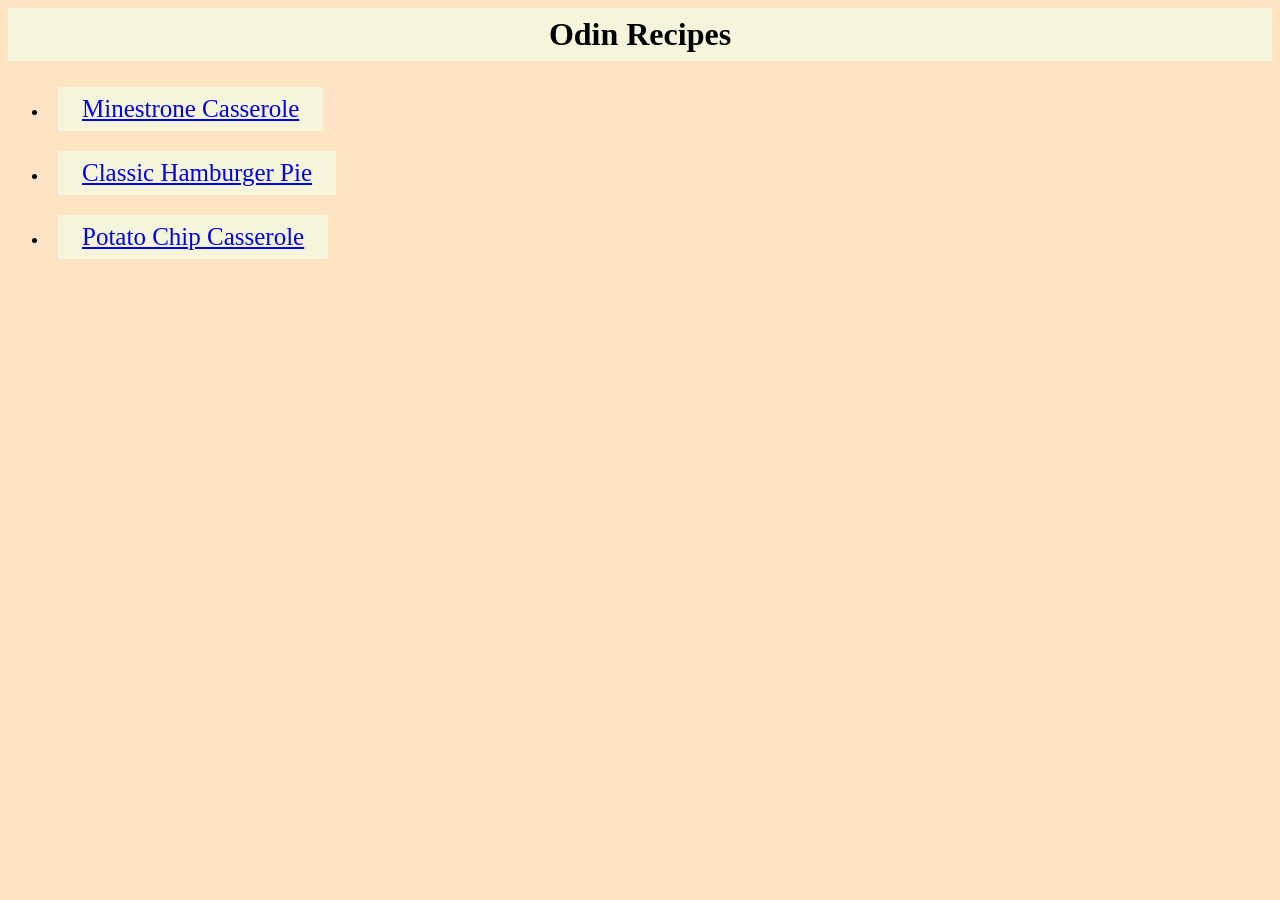
<file: index.html>
<!DOCTYPE html>
<html lang="en">
<head>
    <meta charset="UTF-8">
    <meta name="viewport" content="width=device-width, initial-scale=1.0">
    <link rel="stylesheet" href="styles.css">
    <title>Odin Recipes</title>
</head>
<body>
    <h1>Odin Recipes</h1>

    <ul>
        <li><a class="recipe" href="recipes/minestrone_casserole_recipe.html">Minestrone Casserole</a> </li>
        <li><a class="recipe" href="recipes/classic_hamburger_pie_recipe.html">Classic Hamburger Pie</a></li>
        <li><a class="recipe" href="recipes/potato_chip_recipe.html">Potato Chip Casserole</a></li>
    </ul>
    
</body>
</html>
</file>
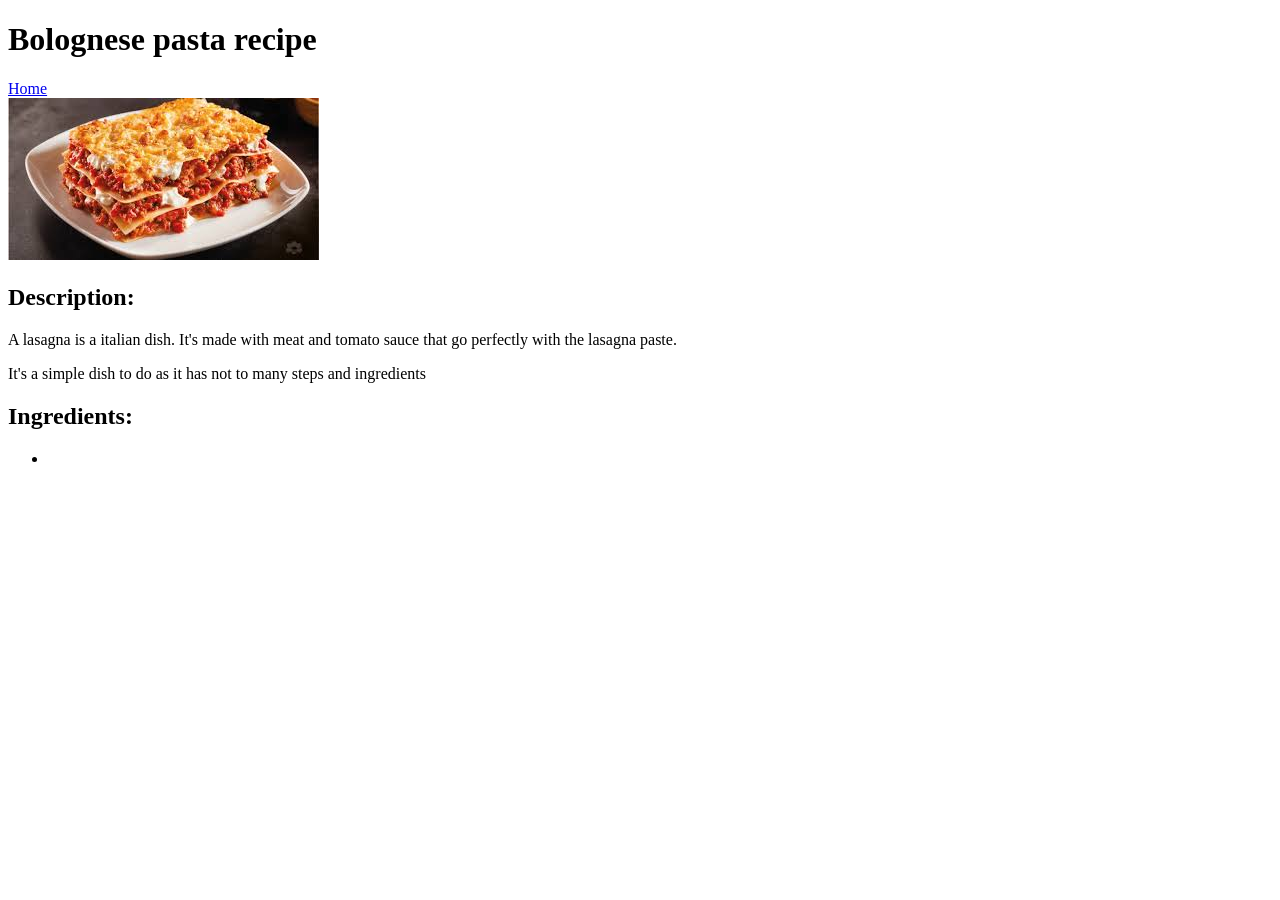
<file: recipes/bolognese-pasata.html>
<!DOCTYPE html>
<html lang="en">
<head>
    <meta charset="UTF-8">
    <meta name="viewport" content="width=device-width, initial-scale=1.0">
    <title>Bolognese Pasta Recipe</title>
</head>
<body>
    <h1>Bolognese pasta recipe</h1>

    <a href="../index.html">Home</a>
    <div></div>

    <img src="[data-uri]" 
    alt="Tasty lasagna">

    <h2>Description:</h2>
    <p>A lasagna is a italian dish. It's made with meat and tomato sauce that go perfectly with the lasagna paste.</p>
    <p>It's a simple dish to do as it has not to many steps and ingredients</p>

    <h2>Ingredients: </h2>
    <ul>
        <li></li>
    </ul>

</body>
</html>
</file>
<file: styles.css>
* {
    font-family: 'Times New Roman', Times, serif;

}

body {
    background-color: bisque;
}

h1 {
    background-color: beige;
    display: block;
    margin: 0 auto;
    padding: 8px 24px;
    text-align: center;
}

.recipe {
    background: beige;
    font-size: 25px;
    display: inline-block;
    margin: 10px;
    padding: 8px 24px;
}
</file>
